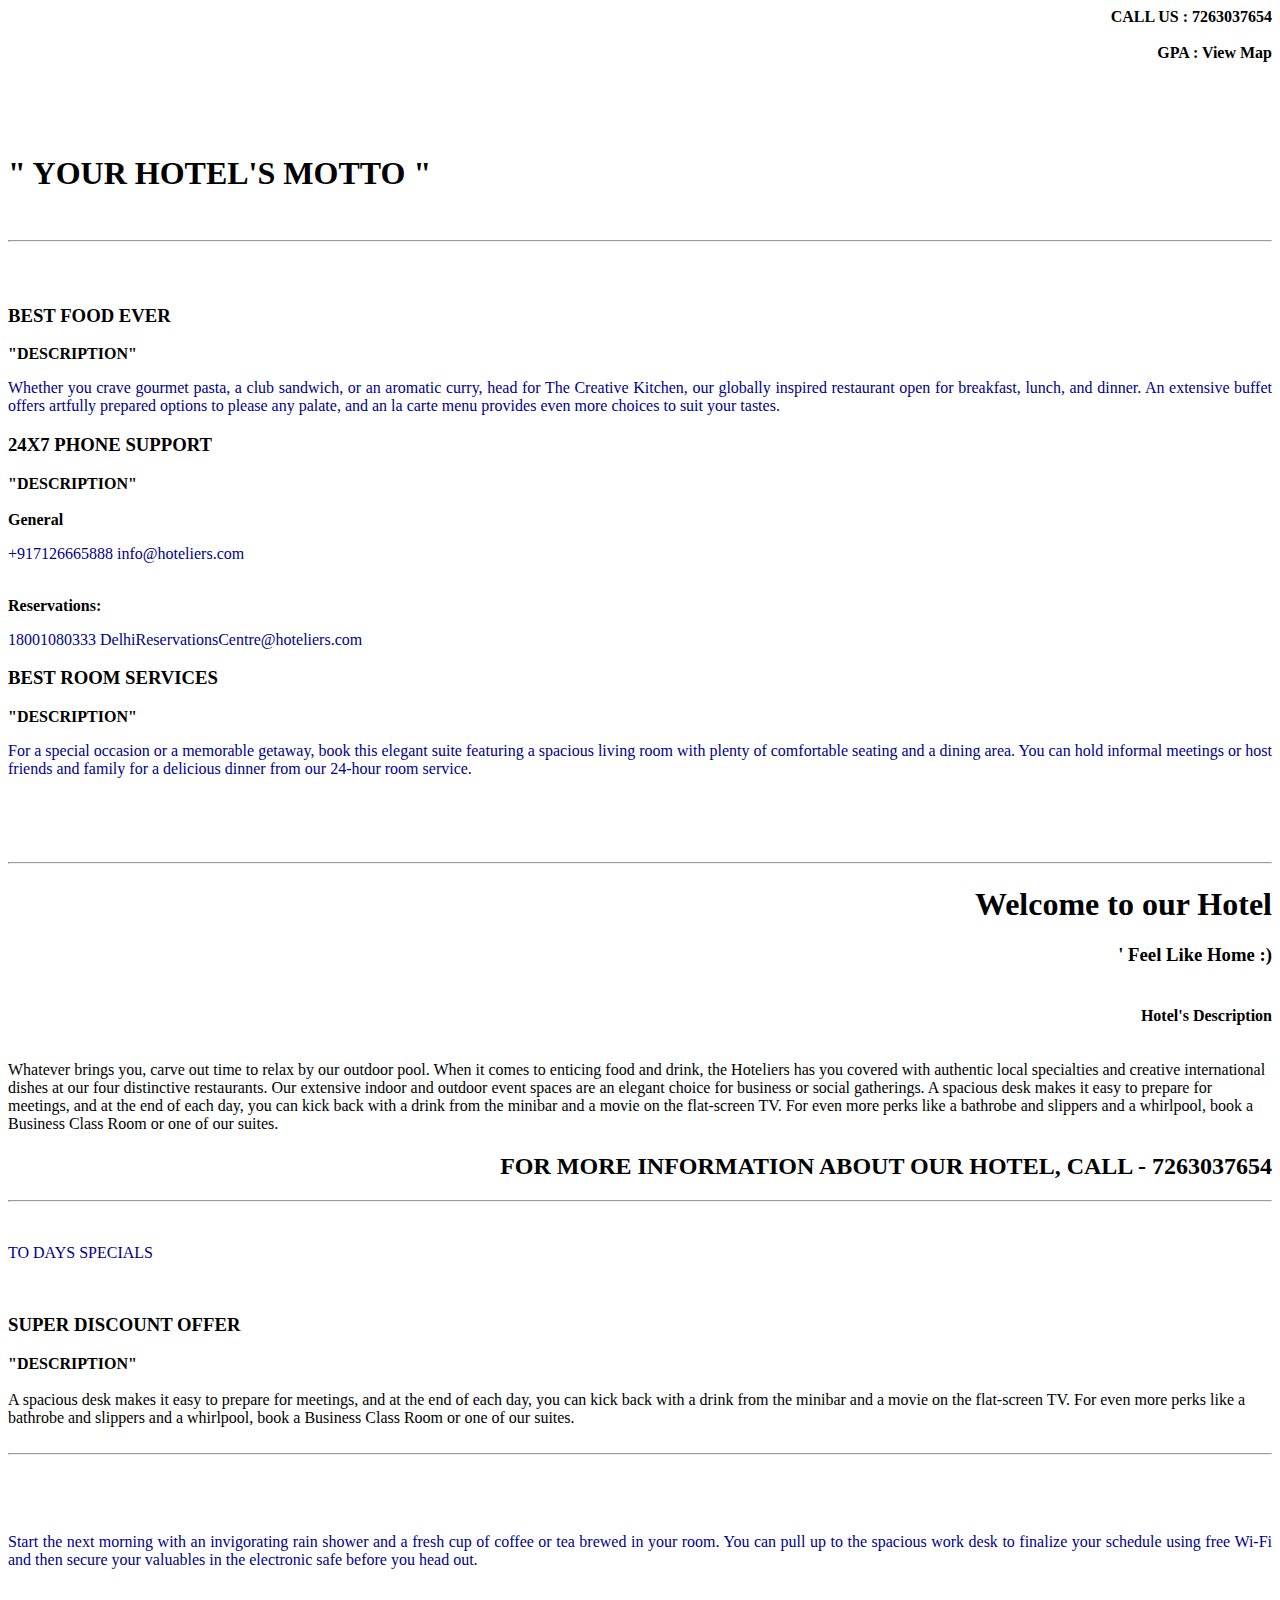
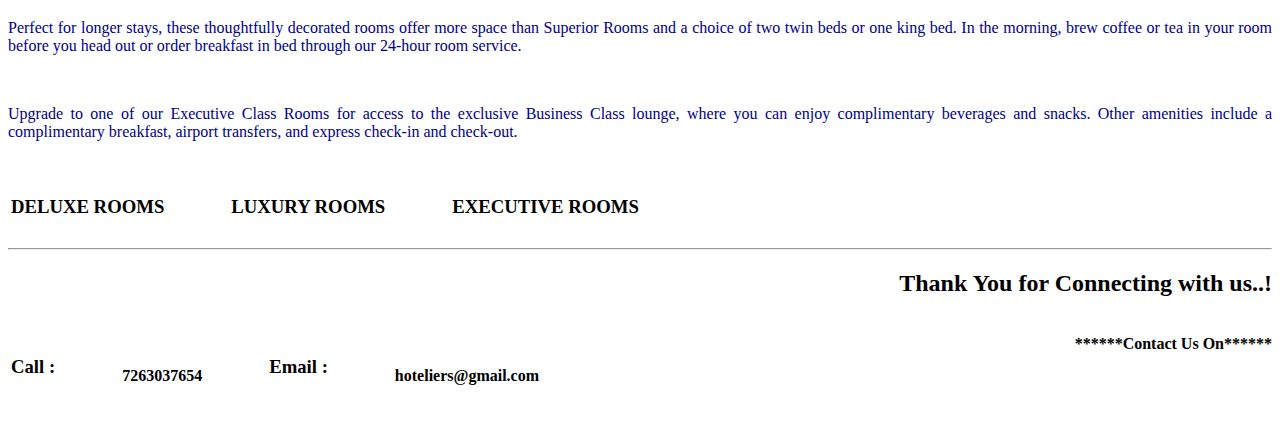
<file: home.component.html>
<html>

<head>
	<style>
		div {
			text-align: right;

		}

		p {
			text-align: justify;
			color: darkblue;
		}

		tr>*+* {
			padding-left: 4em;
			align-content: right;
		}
	</style>
</head>

<body>

	<img [src]="imgpath1">
	<div>
		<img [src]="phone"><b> CALL US : </b><a><b>7263037654</b></a><br><br>

		<img [src]="pointer"><b> GPA : </b><a><b> View Map </b></a>
	</div>

	<br><br>
	<div class="new">
	<img [src]="slider3">
	</div>
	<br><br>

	<b>
		<h1>" YOUR HOTEL'S MOTTO "</h1><br>
	</b>
	<div class="center1">


	</div>

	<hr>
	<br><br>
	<table>
		<thead>
			<tr>
				<th><img [src]="icon1"></th>
				<h3>BEST FOOD EVER</h3>
				<b>"DESCRIPTION"</b><br>
				<p>Whether you crave gourmet pasta, a club sandwich, or an aromatic curry, head for The Creative
					Kitchen, our globally inspired restaurant open for breakfast, lunch, and dinner. An extensive buffet
					offers artfully prepared options to please any palate, and an la carte menu provides even more
					choices to suit your tastes. </p>

				<th><img [src]="icon2"></th>
				<h3>24X7 PHONE SUPPORT</h3>
				<b>"DESCRIPTION"</b><br><br>
				<b>General</b>
				<p>+917126665888 info@hoteliers.com<br><br></p>
				<b>Reservations:</b>
				<p>18001080333 DelhiReservationsCentre@hoteliers.com
				</p>
				<th><img [src]="iocn3"></th>
				<h3>BEST ROOM SERVICES</h3>
				<b>"DESCRIPTION"</b><br>
				<p>For a special occasion or a memorable getaway, book this elegant suite featuring a spacious living
					room with plenty of comfortable seating and a dining area. You can hold informal meetings or host
					friends and family for a delicious dinner from our 24-hour room service.</p>
			</tr>
		</thead>
	</table>


	<br><br><br>
	<hr>


	<!--*******************************************-->
	<div class="center">
		<h1>Welcome to our Hotel</h1>
	</div>
	<div class="center">
		<h3>' Feel Like Home :)<br><br></h3>
	</div>

	<div class="center"><b>Hotel's Description</b></div><br><br>
	<a>Whatever brings you, carve out time to relax by our outdoor pool. When it comes to enticing food and drink, the
		Hoteliers has you covered with authentic local specialties and creative international dishes at our four
		distinctive restaurants. Our extensive indoor and outdoor event spaces are an elegant choice for business or
		social gatherings. A spacious desk makes it easy to prepare for meetings, and at the end of each day, you can
		kick back with a drink from the minibar and a movie on the flat-screen TV. For even more perks like a bathrobe
		and slippers and a whirlpool, book a Business Class Room or one of our suites.
	</a>

	<div class="center">
		<h2>FOR MORE INFORMATION ABOUT OUR HOTEL, CALL - 7263037654 </h2>
	</div>
	<hr>
	<br>
	<p>TO DAYS SPECIALS</p>
	<br>
	<img [src]="offer1">
	<br>

	<h3>SUPER DISCOUNT OFFER</h3>
	<b>"DESCRIPTION"</b><br><br>
	A spacious desk makes it easy to prepare for meetings, and at the end of each day, you can kick back with a drink
	from the minibar and a movie on the flat-screen TV. For even more perks like a bathrobe and slippers and a
	whirlpool, book a Business Class Room or one of our suites.



	<br><br>
	<hr>
	<br><br>
	<table>
		<thead>
			<tr>
				<th>
					<h3>DELUXE ROOMS</h3>
				</th>

				<img [src]="sss1"><br><br>
				<p>Start the next morning with an invigorating rain shower and a fresh cup of coffee or tea brewed in
					your room. You can pull up to the spacious work desk to finalize your schedule using free Wi-Fi and
					then secure your valuables in the electronic safe before you head out.</p>
				<th>
					<h3>LUXURY ROOMS</h3>
				</th>

				<img [src]="ss2"><br><br>
				<p>Perfect for longer stays, these thoughtfully decorated rooms offer more space than Superior Rooms and
					a choice of two twin beds or one king bed. In the morning, brew coffee or tea in your room before
					you head out or order breakfast in bed through our 24-hour room service.</p>

				<th>
					<h3>EXECUTIVE ROOMS</h3>
				</th>

				<img [src]="ss3"><br><br>
				<p> Upgrade to one of our Executive Class Rooms for access to the exclusive Business Class lounge, where
					you can enjoy complimentary beverages and snacks. Other amenities include a complimentary breakfast,
					airport transfers, and express check-in and check-out.</p>
				<br><br>
			</tr>
		</thead>
	</table>

	<!--***************************-->

	<hr>
	<div class="center">
		<h2>Thank You for Connecting with us..!</h2><br>
	</div>
	<div class="center">

		<div class="cl"><b>******Contact Us On******</b></div>
	</div>
	<div class="center">
		<table>
			<tr>
				<th>
					<h3>Call :</h3>
				<th>7263037654
				</th>
				<th>
					<h3>Email :</h3>
				<th>hoteliers@gmail.com
				</th>
			</tr>
		</table>
	</div>
	<br>

</body>

</html>
</file>
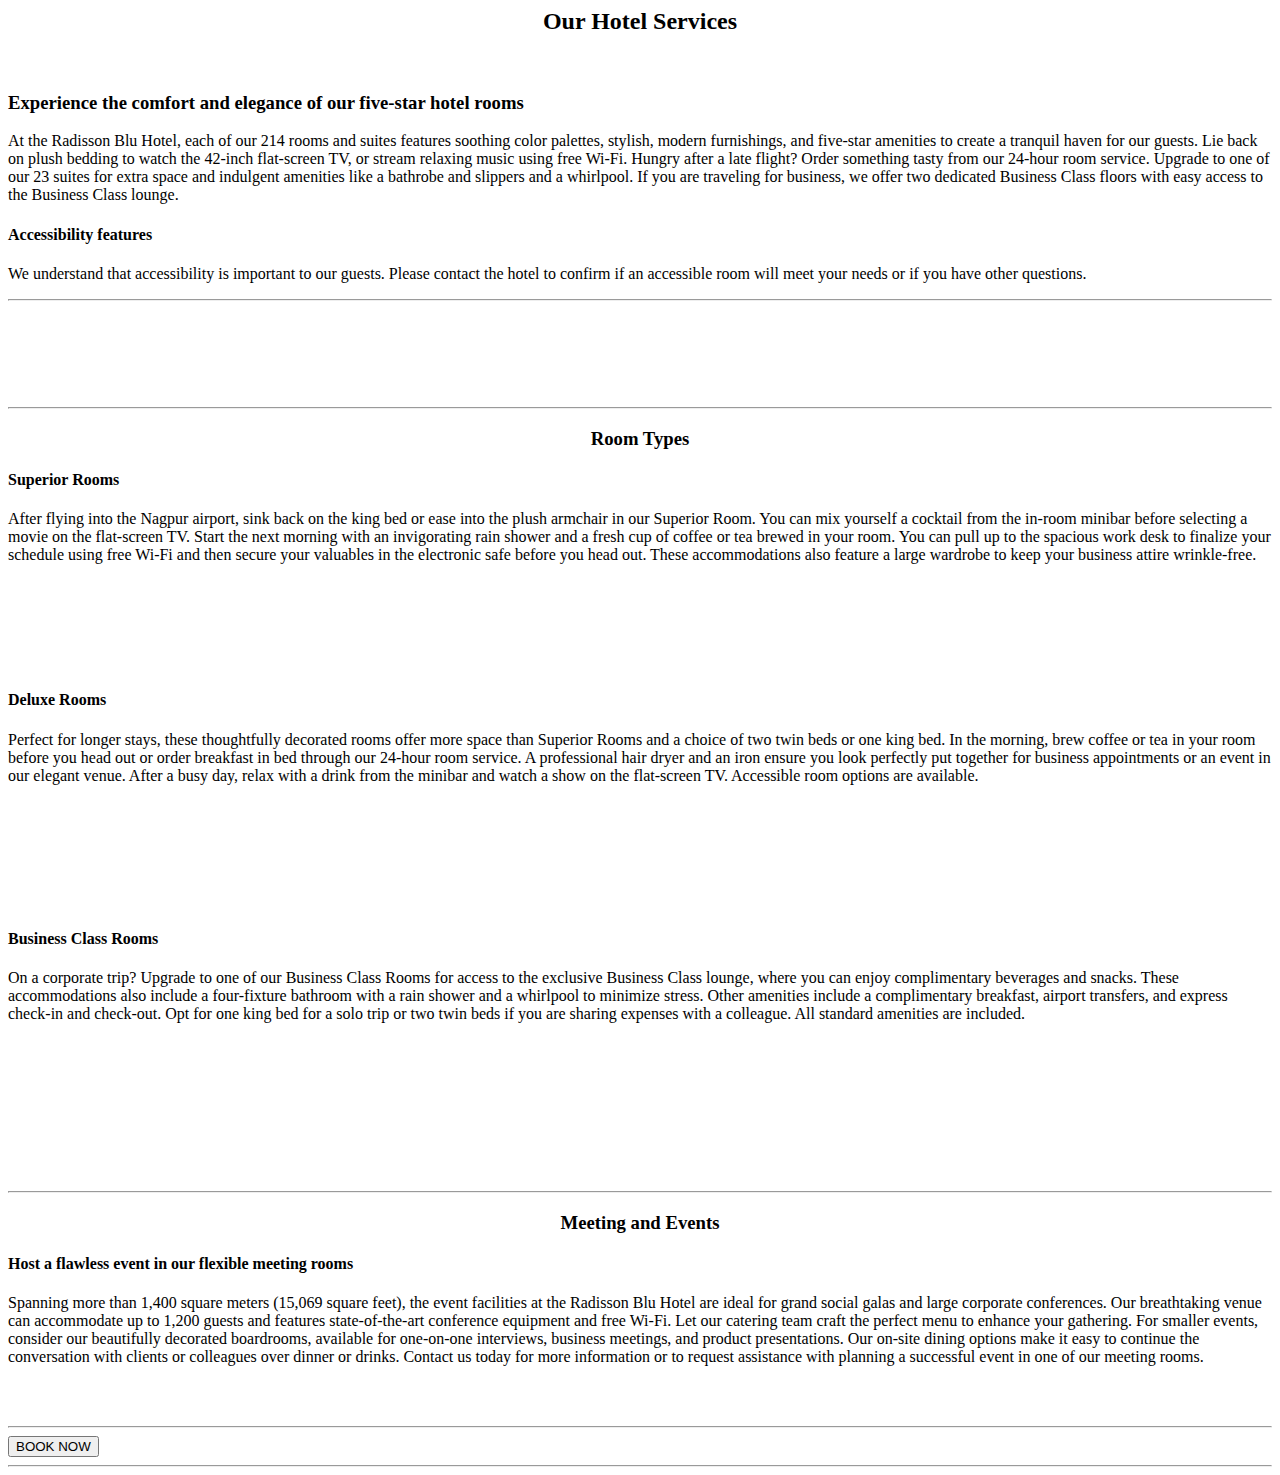
<file: services.component.html>
<html>

<head></head>

<body>
	
	<h2 align="center">Our Hotel Services</h2>
	<br>
	<h3>Experience the comfort and elegance of our five-star hotel rooms</h3>

	<p>At the Radisson Blu Hotel, each of our 214 rooms and suites features
		soothing color palettes, stylish, modern furnishings, and five-star amenities to
		create a tranquil haven for our guests. Lie back on plush bedding to watch the 42-inch
		flat-screen TV, or stream relaxing music using free Wi-Fi. Hungry after a late flight?
		Order something tasty from our 24-hour room service. Upgrade to one of our 23 suites for
		extra space and indulgent amenities like a bathrobe and slippers and a whirlpool. If
		you are traveling for business, we offer two dedicated Business Class floors with easy
		access to the Business Class lounge.</p>

	<h4>Accessibility features</h4>
	<p>We understand that accessibility is important to our guests. Please contact the hotel to
		confirm if an accessible room will meet your needs or if you have other questions.</p>
	<hr><br>

	<img [src]="imgpath1" length=350 width=350 />
	<img [src]="imgpath" length=350 width=350 />
	<img [src]="imgpath7" length=350 width=350 />
	<br><br>
	<img [src]="imgpath2" length=350 width=350 />
	<img [src]="imgpath3" length=350 width=350 />
	<img [src]="imgpath8" length=350 width=350 />
	<br><br>
	<hr>

	<div class="center">
	<h3 align="center">Room Types</h3>

	<img [src]="imgpath4" length=350 width=350 align="left" />
	<h4>Superior Rooms</h4>
	<p>After flying into the Nagpur airport, sink back on the king bed or ease into the plush
		armchair in our Superior Room. You can mix yourself a cocktail from the in-room minibar
		before selecting a movie on the flat-screen TV. Start the next morning with an
		invigorating rain shower and a fresh cup of coffee or tea brewed in your room. You can
		pull up to the spacious work desk to finalize your schedule using free Wi-Fi and then
		secure your valuables in the electronic safe before you head out. These accommodations
		also feature a large wardrobe to keep your business attire wrinkle-free.</p>
		<img [src]="imgpath10" length=40 width=40 align="left" />
		<img [src]="imgpath11" length=40 width=40 align="left" />
		<img [src]="imgpath12" length=40 width=40 align="left" />
		<img [src]="imgpath13" length=40 width=40 align="left" />
		<img [src]="imgpath14" length=40 width=40 align="left" />
	<br><br><br><br><br>

	<h4>Deluxe Rooms</h4>
	<img [src]="imgpath5" length=350 width=350 align="right" />
	<p>Perfect for longer stays, these thoughtfully decorated rooms offer more space than Superior
		Rooms and a choice of two twin beds or one king bed. In the morning, brew coffee or tea in
		your room before you head out or order breakfast in bed through our 24-hour room service.
		A professional hair dryer and an iron ensure you look perfectly put together for business
		appointments or an event in our elegant venue. After a busy day, relax with a drink from
		the minibar and watch a show on the flat-screen TV. Accessible room options are available.</p>
		<div class="center">
		<img [src]="imgpath10" length=40 width=40 align="right" />
		<img [src]="imgpath11" length=40 width=40 align="right" />
		<img [src]="imgpath12" length=40 width=40 align="right" />
		<img [src]="imgpath13" length=40 width=40 align="right" />
		<img [src]="imgpath14" length=40 width=40 align="right" />
		</div>
	<br><br><br><br><br><br>

	<img [src]="imgpath6" length=350 width=350 align="left" />
	<h4>Business Class Rooms</h4>
	<p>On a corporate trip? Upgrade to one of our Business Class Rooms for access to the exclusive
		Business Class lounge, where you can enjoy complimentary beverages and snacks. These
		accommodations also include a four-fixture bathroom with a rain shower and a whirlpool to
		minimize stress. Other amenities include a complimentary breakfast, airport transfers,
		and express check-in and check-out. Opt for one king bed for a solo trip or two twin beds
		if you are sharing expenses with a colleague. All standard amenities are included.</p>
		
		<img [src]="imgpath10" length=40 width=40 align="left" />
		<img [src]="imgpath11" length=40 width=40 align="left" />
		<img [src]="imgpath12" length=40 width=40 align="left" />
		<img [src]="imgpath13" length=40 width=40 align="left" />
		<img [src]="imgpath14" length=40 width=40 align="left" />
	<br><br><br><br><br><br><br><br>
	<hr>
	<!--<h3 align="center">Amenities</h3>
		<img [src]="imgpath15" length=350 width=350 align="right" />
		
	<hr><br>-->
	<h3 align="center">Meeting and Events</h3>
	<img [src]="imgpath9" length=350 width=350 align="left" />
	<h4>Host a flawless event in our flexible meeting rooms</h4>
	<p>Spanning more than 1,400 square meters (15,069 square feet), the event facilities at the 
		Radisson Blu Hotel are ideal for grand social galas and large corporate conferences. Our 
		breathtaking venue can accommodate up to 1,200 guests and features state-of-the-art conference
		 equipment and free Wi-Fi. Let our catering team craft the perfect menu to enhance your gathering.
		  For smaller events, consider our beautifully decorated boardrooms, available for one-on-one 
		  interviews, business meetings, and product presentations. Our on-site dining options make
		   it easy to continue the conversation with clients or colleagues over dinner or drinks. 
		   Contact us today for more information or to request assistance with planning a successful
		    event in one of our meeting rooms.</p>

	<br><br>

	<hr>
		<button type="button" routerLink="Sign In">BOOK NOW</button>
	</div>
	<hr>
		
</body>

</html>
</file>
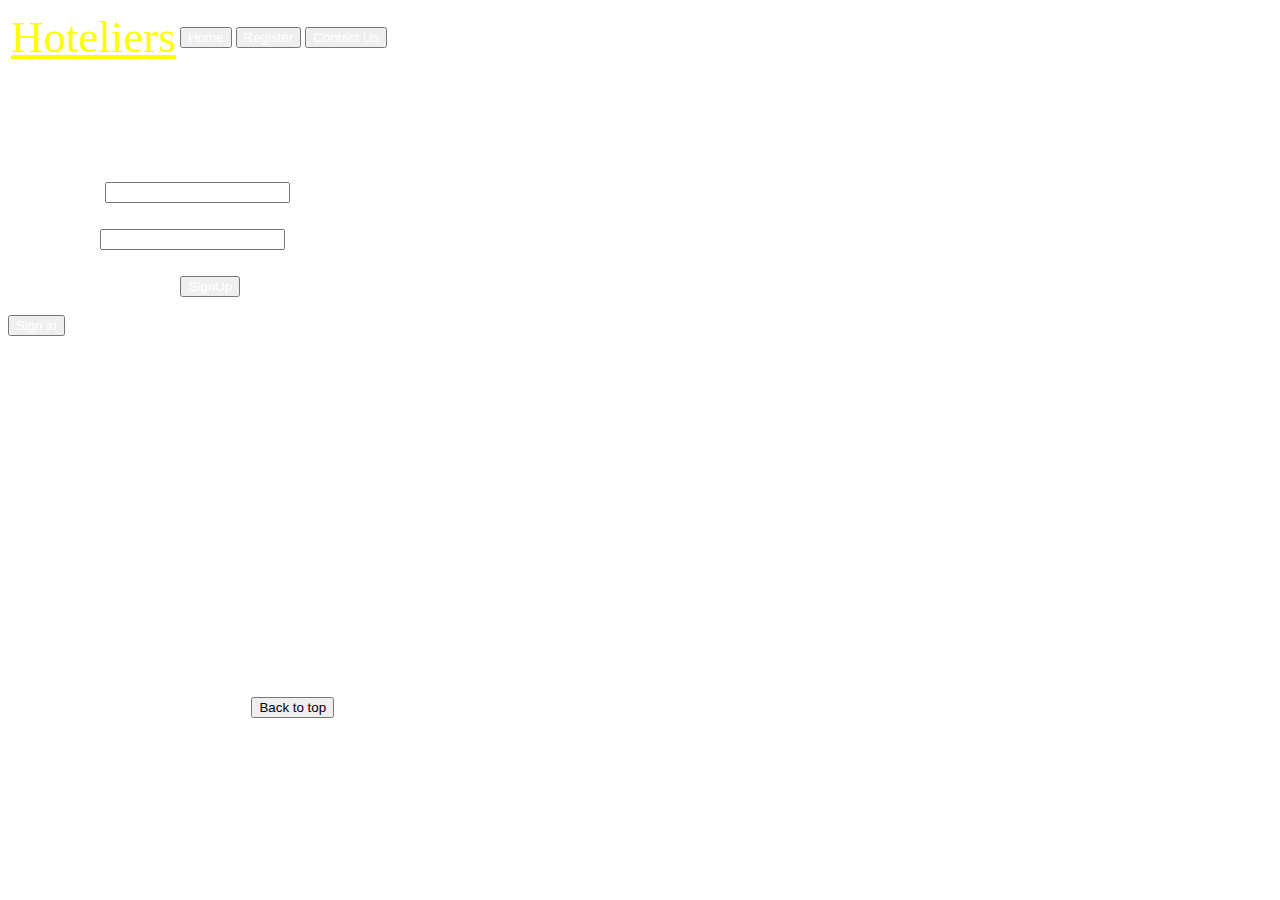
<file: sign-in.component.html>
<!DOCTYPE html>
<html lang="en">


<body >
<header class="header ">
      <div class="container-fluid">
        <div class="row">
            <table >
                <tr>
            <td><div class="col-9 site-logo"  ><a class="navbar-brand" href="#" style="color: yellow; font-size: 45px;">Hoteliers</a></div></td>
            
                
          <td > <button class=" hom1"><a href = " login" style ="color : white; text-decoration : none ;">Home</a></button></td>
          <td ><button class="hom2" ><a href="register" style ="color : white; text-decoration : none ;">Register</a></button></td>
          <td ><button class="hom3" ><a href="contactus" style ="color : white; text-decoration : none ;">Contact Us</a></button></td>
        </tr>    
        </table>
        </div>
      </div>
    </header>





<section class = " signin">
	<br><br><br>
<div class="container ">
                               <br> <img [src] ="image" length = 100 width =100/><br>
               
                <form action="login" method="POST">
                
                    <div class="form-group row">
                        
                        <div class="col-10" style = " color : white; font-size : 20px;">
                            <br>Username : <input class="form-control" type="text"  required><br>
                        </div>
                    </div>
                    <div class="form-group row" style = " color : white; font-size : 20px;">
                         <div class="col-10">
                         <br> Password :   <input class="form-control" type="password" required><br><br>
                        </div>
                    </div>
                    
                        <div class="form-group row" style = " color : white; font-size : 20px;">
                         <div class="col-10">
                        
                            Don't have account ? <button class = "signup"><a href = " login" style = "color : white ;  text-decoration : none ;">SignUp</a></button>
                        
                        </div>
                    </div>
                            

                    <div class="pull-right">
                        <br><button type="Submit" class=" btnsign"><a href = " login" style = "color : white ;  text-decoration : none ;">Sign in</a></button>
                    </div>

                    </form><br><br>
                   
            </div>
        
<br><br><br><br><br><br><br><br><br><br><br><br><br><br><br>
<br><br>
</section>

<footer class="footer ">
      <div class="container-fluid">
        <div class="row">
            <table >
                <tr>
            <td><div class="foot"  style="color: white; ">@ 2021 Copyright: By travel agency</div></td>
            
                
          <td > <p  style="color: maroon;"><button class = "bck">Back to top</button></p></td>
        </tr>    
        </table>
        </div>
      </div>
	</footer>
</body></html>
</file>
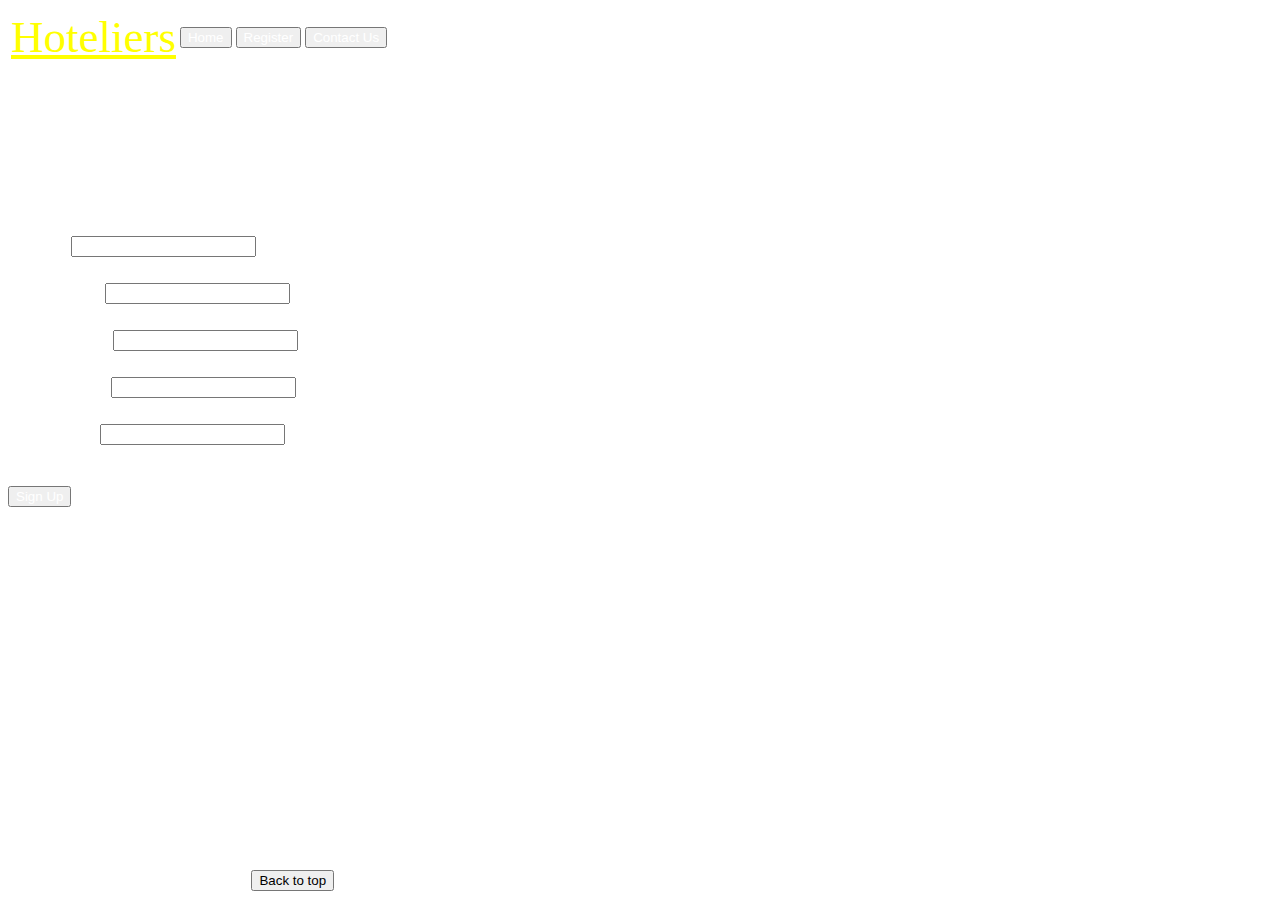
<file: sign-up.component.html>
<!DOCTYPE html>
<html lang="en">



<header class="header2 ">
      <div class="container-fluid">
        <div class="row">
            <table >
                <tr>
            <td><div class="col-9 site-logo"  ><a class="navbar-brand" href="#" style="color: yellow; font-size: 45px;">Hoteliers</a></div></td>
            
                
          <td > <button class=" hom12"><a href = " login" style ="color : white; text-decoration : none ;">Home</a></button></td>
          <td ><button class="hom22" ><a href="register" style ="color : white; text-decoration : none ;">Register</a></button></td>
          <td ><button class="hom32" ><a href="contactus" style ="color : white; text-decoration : none ;">Contact Us</a></button></td>
        </tr>    
        </table>
        </div>
      </div>
    </header>          
<body>
<section class = "signup1"><br><br><br><br><br>
<div class="container1 ">
    <br>
                               <br> <img [src] ="image1" length = 120 width = 150/><br>
               
                <form action="login" method="POST">
                
                    <div class="form-group row">
                        
                        <div class="col-10" style = " color : white; font-size : 20px;">
                            <br>Email : <input class="form-control" type="email"  required><br>
                        </div>
                    </div>

                    <div class="form-group row">
                        
                        <div class="col-10" style = " color : white; font-size : 20px;">
                            <br>Username : <input class="form-control" type="text"  required><br>
                        </div>
                    </div>

                    <div class="form-group row">
                        
                        <div class="col-10" style = " color : white; font-size : 20px;">
                            <br>First Name : <input class="form-control" type="text"  required><br>
                        </div>
                    </div>


                    <div class="form-group row">
                        
                        <div class="col-10" style = " color : white; font-size : 20px;">
                            <br>Last Name : <input class="form-control" type="text"  required><br>
                        </div>
                    </div>


                    <div class="form-group row" style = " color : white; font-size : 20px;">
                         <div class="col-10">
                         <br> Password :   <input class="form-control" type="password" required><br><br>
                        </div>
                    </div>
                    
                        
                            

                    <div class="pull-right">
                        <br><button type="Submit" class=" btnsign"><a href = " login" style = "color : white ;  text-decoration : none ;">Sign Up</a></button>
                    </div>

                    </form><br><br>
                   
            </div>
        
<br><br><br><br><br><br><br><br><br><br><br><br><br><br><br>
<br><br>

        </section>

<footer class="footer ">
      <div class="container-fluid">
        <div class="row">
            <table >
                <tr>&nbsp;&nbsp;&nbsp;&nbsp;&nbsp;&nbsp;&nbsp;&nbsp;&nbsp;&nbsp;&nbsp;&nbsp;&nbsp;&nbsp;&nbsp;&nbsp;&nbsp;&nbsp;&nbsp;&nbsp;&nbsp;
                    &nbsp;&nbsp;&nbsp;&nbsp;&nbsp;&nbsp;&nbsp;&nbsp;&nbsp;&nbsp;&nbsp;&nbsp;&nbsp;&nbsp;&nbsp;&nbsp;&nbsp;&nbsp;&nbsp;&nbsp;&nbsp;&nbsp;&nbsp;&nbsp;&nbsp;&nbsp;&nbsp;&nbsp;
                    &nbsp;&nbsp;&nbsp;&nbsp;&nbsp;&nbsp;&nbsp;&nbsp;&nbsp;&nbsp;&nbsp;&nbsp;&nbsp;&nbsp;&nbsp;&nbsp;&nbsp;&nbsp;&nbsp;&nbsp;&nbsp;
            <td><div class="foot"  style="color: white; ">@ 2021 Copyright: By travel agency</div></td>
            &nbsp;&nbsp;&nbsp;&nbsp;&nbsp;&nbsp;&nbsp;&nbsp;&nbsp;&nbsp;&nbsp;&nbsp;&nbsp;&nbsp;&nbsp;&nbsp;&nbsp;&nbsp;&nbsp;&nbsp;
            &nbsp;&nbsp;&nbsp;&nbsp;&nbsp;&nbsp;&nbsp;&nbsp;&nbsp;&nbsp;&nbsp;&nbsp;&nbsp;&nbsp;&nbsp;&nbsp;&nbsp;&nbsp;&nbsp;&nbsp;&nbsp;&nbsp;&nbsp;&nbsp;
            &nbsp;&nbsp;&nbsp;&nbsp;&nbsp;&nbsp;
          <td > <button class = "bck">Back to top</button></td>
        </tr>    
        </table>
        </div>
      </div>
    </footer>

    
        










</body>
</html>
</file>
